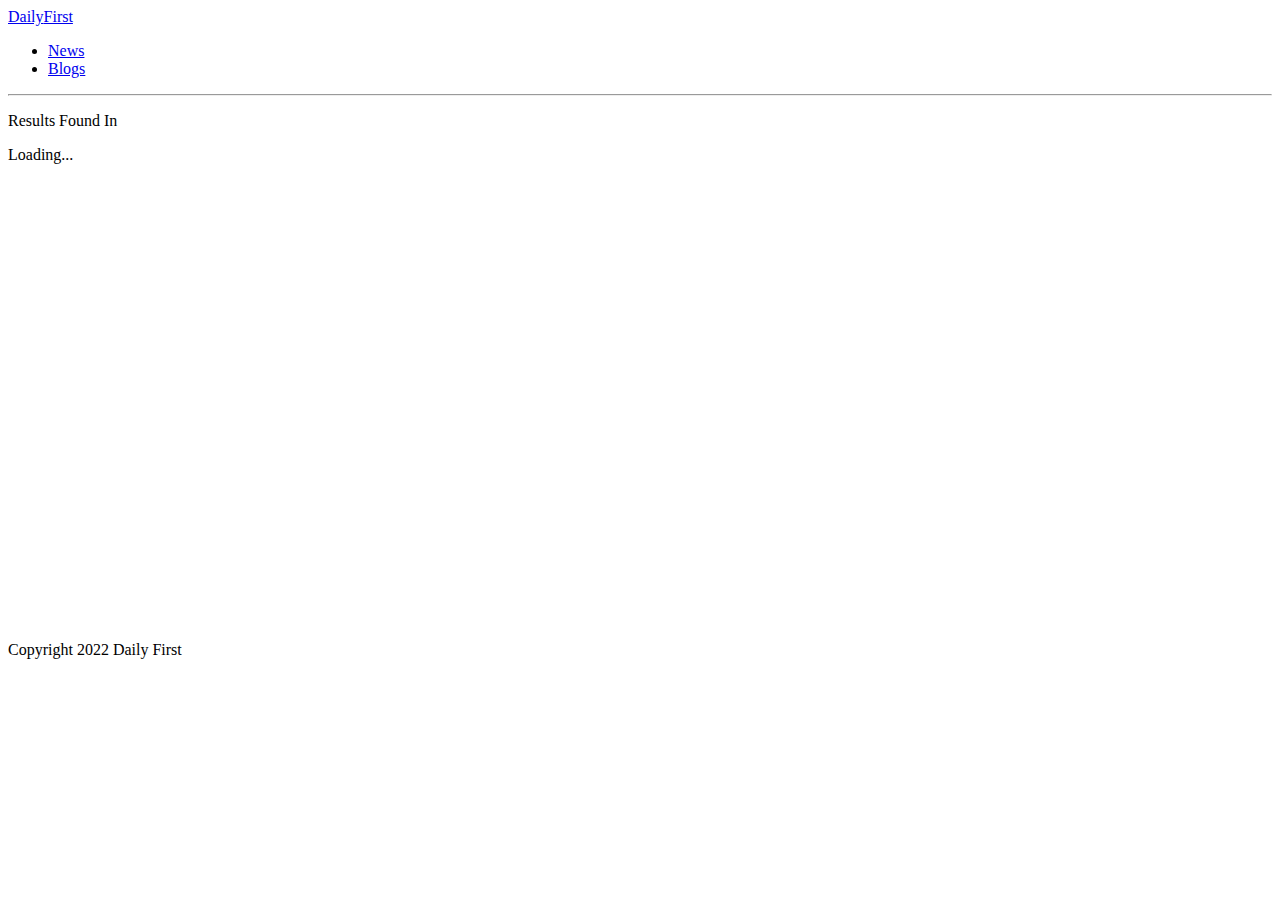
<file: index.html>
<!DOCTYPE html>
<html lang="en">

<head>
    <meta charset="UTF-8">
    <meta http-equiv="X-UA-Compatible" content="IE=edge">
    <meta name="viewport" content="width=device-width, initial-scale=1.0">
    <title>Daily First</title>
    <link rel="stylesheet" href="style.css">
    <link href="https://cdn.jsdelivr.net/npm/bootstrap@5.2.0/dist/css/bootstrap.min.css" rel="stylesheet"
        integrity="sha384-gH2yIJqKdNHPEq0n4Mqa/HGKIhSkIHeL5AyhkYV8i59U5AR6csBvApHHNl/vI1Bx" crossorigin="anonymous">
    <link rel="stylesheet" href="https://cdnjs.cloudflare.com/ajax/libs/font-awesome/6.2.0/css/all.min.css"
        integrity="sha512-xh6O/CkQoPOWDdYTDqeRdPCVd1SpvCA9XXcUnZS2FmJNp1coAFzvtCN9BmamE+4aHK8yyUHUSCcJHgXloTyT2A=="
        crossorigin="anonymous" referrerpolicy="no-referrer" />
</head>

<body>
    <header class="m-5">
        <nav class="navbar navbar-expand-lg">
            <div class="container-fluid">
                <div
                    class="container-fluid d-flex flex-column flex-lg-row  justify-content-lg-between align-item-center text-center">
                    <div>
                        <a class="navbar-brand me-0" href="index.html"><span
                                class="text-white bg-primary me-3 p-3 rounded">Daily</span><span
                                class="text-primary">First</span></a>
                    </div>
                    <div class="mt-3" id="navbarNav">
                        <ul
                            class="navbar-nav me-auto mb-3 mb-lg-0 d-flex flex-row align-item-center justify-content-around">
                            <li class="nav-item">
                                <a class="nav-link active fs-5" aria-current="page" href="index.html">News</a>
                            </li>
                            <li class="nav-item">
                                <a class="nav-link fs-5" href="blog.html">Blogs</a>
                            </li>
                        </ul>
                    </div>
                </div>
            </div>
        </nav>
        <hr>
        <div id="category" class="container-fluid mt-3  d-flex flex-column flex-lg-row justify-content-lg-evenly">
        </div>
    </header>
    <main id="main-container">
        <section class="container d-none text-center mb-5 border border-primary rounded-3" id="result-container">
            <p class="mb-0 fs-4 fw-semibold"><span id="result"></span> Results Found In <span id="category-name"
                    class="text-info"></span></p>
        </section>
        <section id="news-container">
            <section id="loader" class="d-none">
                <div class="d-flex justify-content-center">
                    <div class="spinner-border" role="status">
                        <span class="visually-hidden">Loading...</span>
                    </div>
                </div>
            </section>
        </section>
        <section id="modal-section">
            <div class="modal fade" id="staticBackdrop" data-bs-backdrop="static" data-bs-keyboard="false" tabindex="-1"
                aria-labelledby="staticBackdropLabel" aria-hidden="true">
                <div class="modal-dialog">
                    <div class="modal-content" id="modal-content">
                                            
                    </div>
                </div>
            </div>
        </section>
    </main>
    <footer class="p-5 mt-5 bg-light text-center align-item-end">
        <p class="mb-0 fs-4 text-secondary">Copyright 2022 Daily First</p>
    </footer>
    <script src="js/app.js"></script>
    <script src="https://cdn.jsdelivr.net/npm/bootstrap@5.2.0/dist/js/bootstrap.bundle.min.js"
        integrity="sha384-A3rJD856KowSb7dwlZdYEkO39Gagi7vIsF0jrRAoQmDKKtQBHUuLZ9AsSv4jD4Xa"
        crossorigin="anonymous"></script>
</body>

</html>
</file>
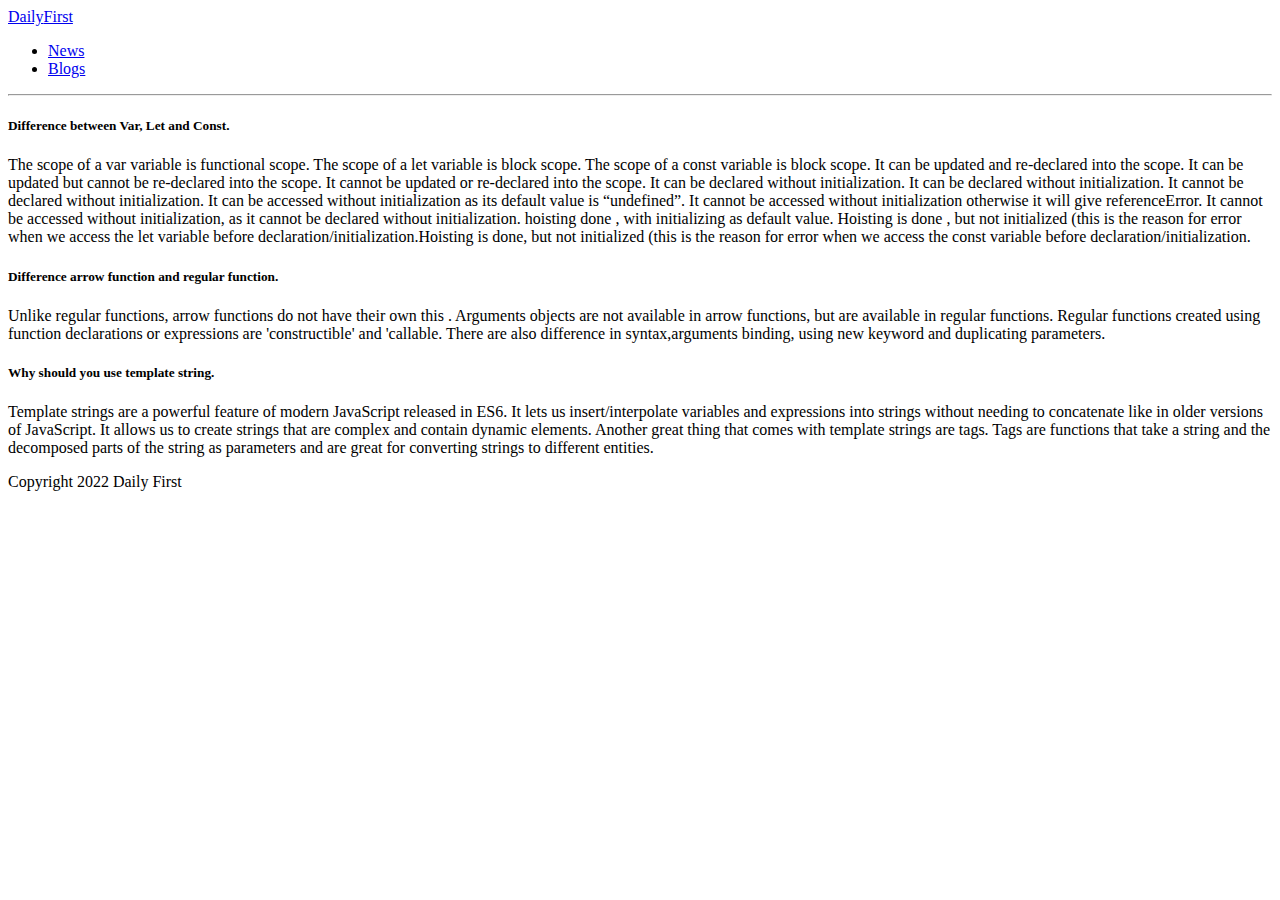
<file: blog.html>
<!doctype html>
<html lang="en">

<head>
    <meta charset="utf-8">
    <meta name="viewport" content="width=device-width, initial-scale=1">
    <title>Daily First</title>
    <link href="https://cdn.jsdelivr.net/npm/bootstrap@5.2.0/dist/css/bootstrap.min.css" rel="stylesheet"
        integrity="sha384-gH2yIJqKdNHPEq0n4Mqa/HGKIhSkIHeL5AyhkYV8i59U5AR6csBvApHHNl/vI1Bx" crossorigin="anonymous">
</head>

<body>
    <header class="m-5">
        <nav class="navbar navbar-expand-lg">
            <div class="container-fluid">
                <div class="container-fluid d-flex flex-column flex-lg-row  justify-content-lg-between align-item-center text-center">
                    <div>
                        <a class="navbar-brand me-0" href="index.html"><span
                                class="text-white bg-primary me-3 p-3 rounded">Daily</span><span
                                class="text-primary">First</span></a>
                    </div>
                    <div class="mt-3" id="navbarNav">
                        <ul class="navbar-nav me-auto mb-3 mb-lg-0 d-flex flex-row align-item-center justify-content-around">
                            <li class="nav-item">
                                <a class="nav-link fs-5" href="index.html">News</a>
                            </li>
                            <li class="nav-item">
                                <a class="nav-link active fs-5" aria-current="page" href="blog.html">Blogs</a>
                            </li>
                        </ul>
                    </div>
                </div>
            </div>
        </nav>
        <hr>
    </header>
    <main id="main-container" class="container">
        <div class="card mb-5">
            <div class="card-body">
                <h5 class="card-title">Difference between Var, Let and Const.</h5>
                <p class="card-text">The scope of a var variable is functional scope. The scope of a let variable is
                    block scope. The scope of a const variable is block scope.
                    It can be updated and re-declared into the scope. It can be updated but cannot be re-declared into
                    the scope. It cannot be updated or re-declared into the scope.
                    It can be declared without initialization. It can be declared without initialization. It cannot be
                    declared without initialization.
                    It can be accessed without initialization as its default value is “undefined”. It cannot be accessed
                    without initialization otherwise it will give referenceError. It cannot be accessed without
                    initialization, as it cannot be declared without initialization.
                    hoisting done , with initializing as default value. Hoisting is done , but not initialized (this
                    is the reason for error when we access the let variable before declaration/initialization.Hoisting
                    is done, but not initialized (this is the reason for error when we access the const variable before
                    declaration/initialization.</p>
            </div>
        </div>
        <div class="card mb-5">
            <div class="card-body">
                <h5 class="card-title">Difference arrow function and regular function.</h5>
                <p class="card-text">Unlike regular functions, arrow functions do not have their own this . Arguments
                    objects are not available in arrow functions, but are available in regular functions. Regular
                    functions created using function declarations or expressions are 'constructible' and 'callable.
                    There are also difference in syntax,arguments binding, using new keyword and duplicating parameters.
                </p>
            </div>
        </div>
        <div class="card mb-5">
            <div class="card-body">
                <h5 class="card-title">Why should you use template string.</h5>
                <p class="card-text">Template strings are a powerful feature of modern JavaScript released in ES6. It
                    lets us insert/interpolate variables and expressions into strings without needing to concatenate
                    like in older versions of JavaScript. It allows us to create strings that are complex and contain
                    dynamic elements. Another great thing that comes with template strings are tags. Tags are functions
                    that take a string and the decomposed parts of the string as parameters and are great for converting
                    strings to different entities.</p>
            </div>
        </div>
    </main>
    <footer class="p-5 mt-5 bg-light text-center footer-bottom">
        <p class="mb-0 fs-4 text-secondary">Copyright 2022 Daily First</p>
    </footer>
    <script src=""></script>
    <script src="https://cdn.jsdelivr.net/npm/bootstrap@5.2.0/dist/js/bootstrap.bundle.min.js"
        integrity="sha384-A3rJD856KowSb7dwlZdYEkO39Gagi7vIsF0jrRAoQmDKKtQBHUuLZ9AsSv4jD4Xa"
        crossorigin="anonymous"></script>
</body>

</html>
</file>
<file: style.css>
#main-container{
    min-height: 57vh;
}
.pointer:hover {
    cursor: pointer;
}

.overflow-ellipsis {
    overflow: hidden;
    text-overflow: ellipsis;
    display: -webkit-box;
    -webkit-line-clamp: 3;
    -webkit-box-orient: vertical;
}

.author-img{
    height: 50px;
    width: 50px;
}
</file>
